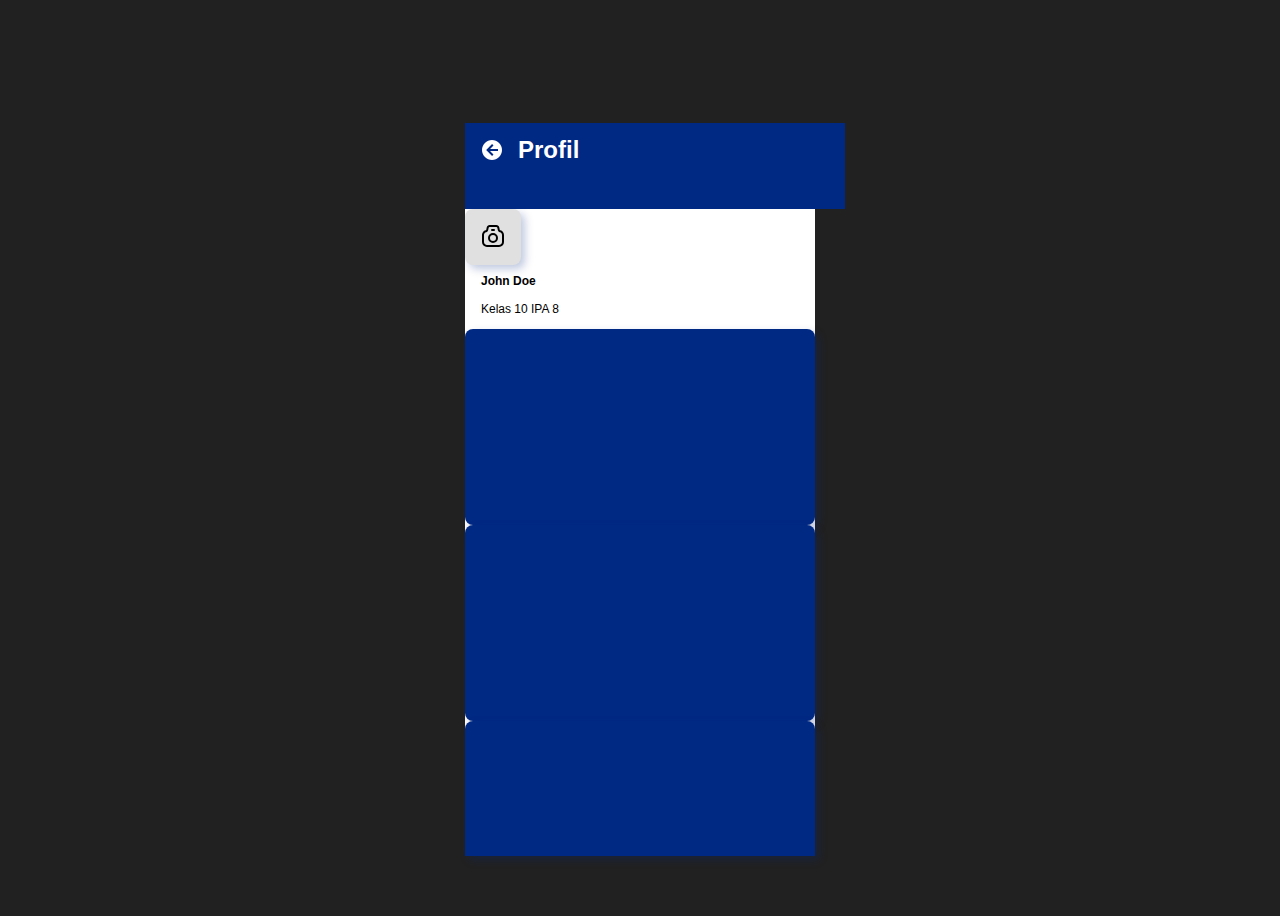
<file: index.html>
<!DOCTYPE html>
<html lang="en">

<head>
    <meta charset="UTF-8">
    <meta name="viewport" content="width=device-width, initial-scale=1.0">
    <title>Finplan.id</title>
    <link rel="stylesheet" href="https://stackpath.bootstrapcdn.com/bootstrap/5.0.0-alpha1/css/bootstrap.min.css"
        integrity="sha384-r4NyP46KrjDleawBgD5tp8Y7UzmLA05oM1iAEQ17CSuDqnUK2+k9luXQOfXJCJ4I" crossorigin="anonymous">
    <link rel="stylesheet" href="https://cdnjs.cloudflare.com/ajax/libs/font-awesome/5.14.0/css/all.min.css"
        integrity="sha512-1PKOgIY59xJ8Co8+NE6FZ+LOAZKjy+KY8iq0G4B3CyeY6wYHN3yt9PW0XpSriVlkMXe40PTKnXrLnZ9+fkDaog=="
        crossorigin="anonymous" />
    <link rel="stylesheet" href="style.css">
</head>

<body>
    <div class="container-custom">
        <div class="">
            <div class="navbarCustom">
                <img class="back-button" src="assets/back.svg" width="24px" height="24" alt="">
                <h1 class="title-nav">Profil</h1>
            </div>
        </div>

        <div class="mt-3">
            <div class="mx-3">
                <div class="d-flex">
                    <a href="changeprofile.html"><button class="button-cam"><img src="assets/cam.svg"
                                alt=""></button></a>
                    <div class="d-block">
                        <h1 class="name">John Doe</h1>
                        <p class="kelas">Kelas 10 IPA 8</p>
                    </div>
                </div>
            </div>
        </div>

        <div class="d-flex flex-column chart-bg mx-3 mt-3">
            <div class="d-flex flex-row justify-content-between align-items-end p-4" style="height:196px;">

            </div>
        </div>
        <div class="d-flex flex-column chart-bg mx-3 mt-3">
            <div class="d-flex flex-row justify-content-between align-items-end p-4" style="height:196px;">

            </div>
        </div>
        <div class="d-flex flex-column chart-bg-last mx-3 mt-3">
            <div class="d-flex flex-row justify-content-between align-items-end p-4" style="height:135px;">

            </div>
        </div>
    </div>

</body>

</html>
</file>
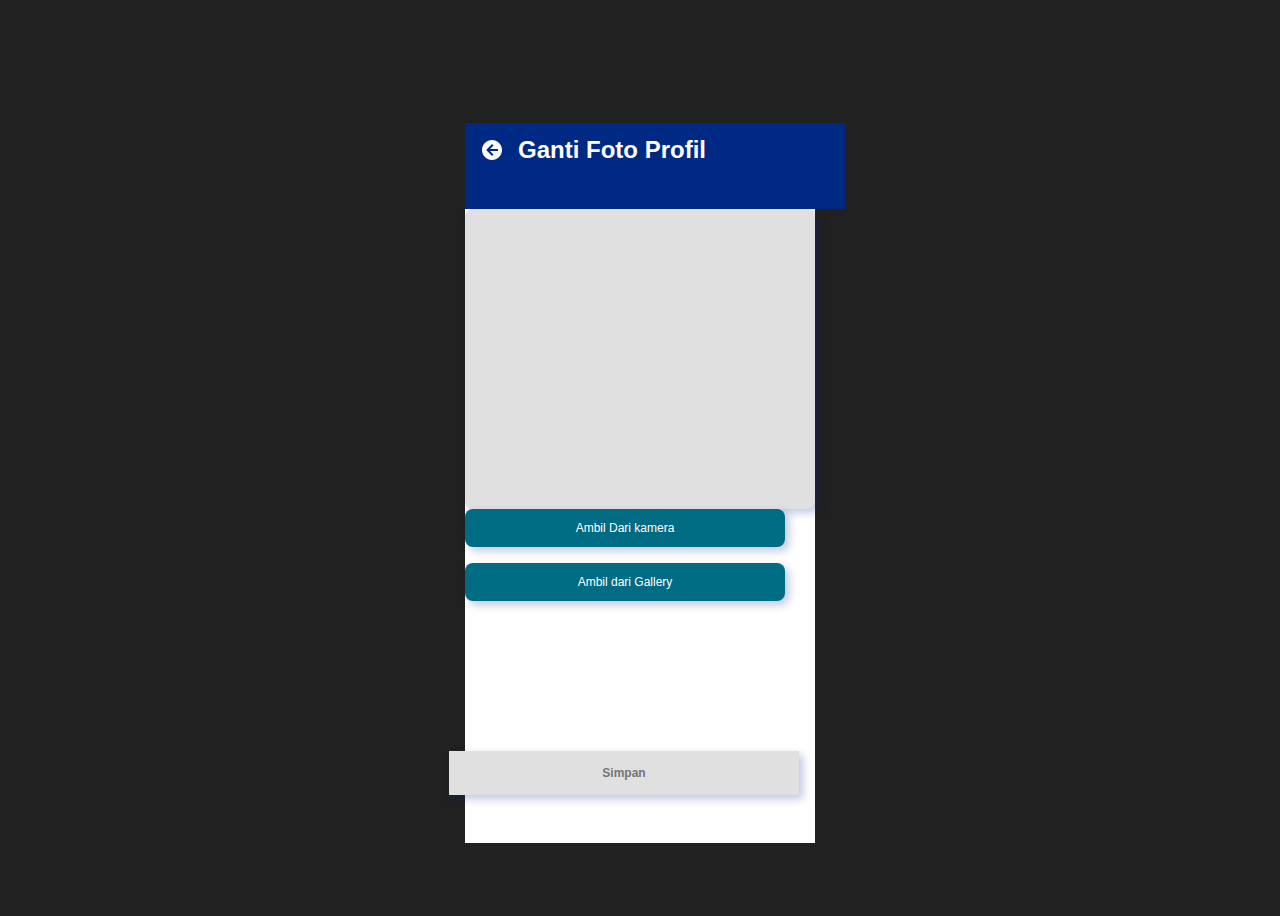
<file: changeprofile.html>
<!DOCTYPE html>
<html lang="en">

<head>
    <meta charset="UTF-8">
    <meta name="viewport" content="width=device-width, initial-scale=1.0">
    <title>Finplan.id</title>
    <link rel="stylesheet" href="https://stackpath.bootstrapcdn.com/bootstrap/5.0.0-alpha1/css/bootstrap.min.css" integrity="sha384-r4NyP46KrjDleawBgD5tp8Y7UzmLA05oM1iAEQ17CSuDqnUK2+k9luXQOfXJCJ4I" crossorigin="anonymous">
    <link rel="stylesheet" href="https://cdnjs.cloudflare.com/ajax/libs/font-awesome/5.14.0/css/all.min.css" integrity="sha512-1PKOgIY59xJ8Co8+NE6FZ+LOAZKjy+KY8iq0G4B3CyeY6wYHN3yt9PW0XpSriVlkMXe40PTKnXrLnZ9+fkDaog==" crossorigin="anonymous" />
    <link rel="stylesheet" href="style.css">
</head>

<body>
    <div class="container-custom">
        <div class="">
            <div class="navbarCustom">
                <a href="index.html"><img class="back-button" src="assets/back.svg" width="24px" height="24" alt=""></a>
                <h1 class="title-nav">Ganti Foto Profil</h1>
            </div>
        </div>

        <div class="d-flex flex-column chart-bg-grey mx-3 mt-3">
            <div class="d-flex flex-row justify-content-between align-items-end p-4" style="height:300px;" >
            
            </div>
        </div>
        <div class="d-flex flex-column mx-3 mt-3">
            <div class="mt-3">
                <a href="takephoto.html"><button class="takeCamera">Ambil Dari kamera</button></a>
                <a href="cropphoto.html"><button class="takeGalerry">Ambil dari Gallery</button></a>
                <div class="">
                    <button class="simpanButton">Simpan</button>
                </div>

            </div>
        </div>
        </div>

</body>

</html>
</file>
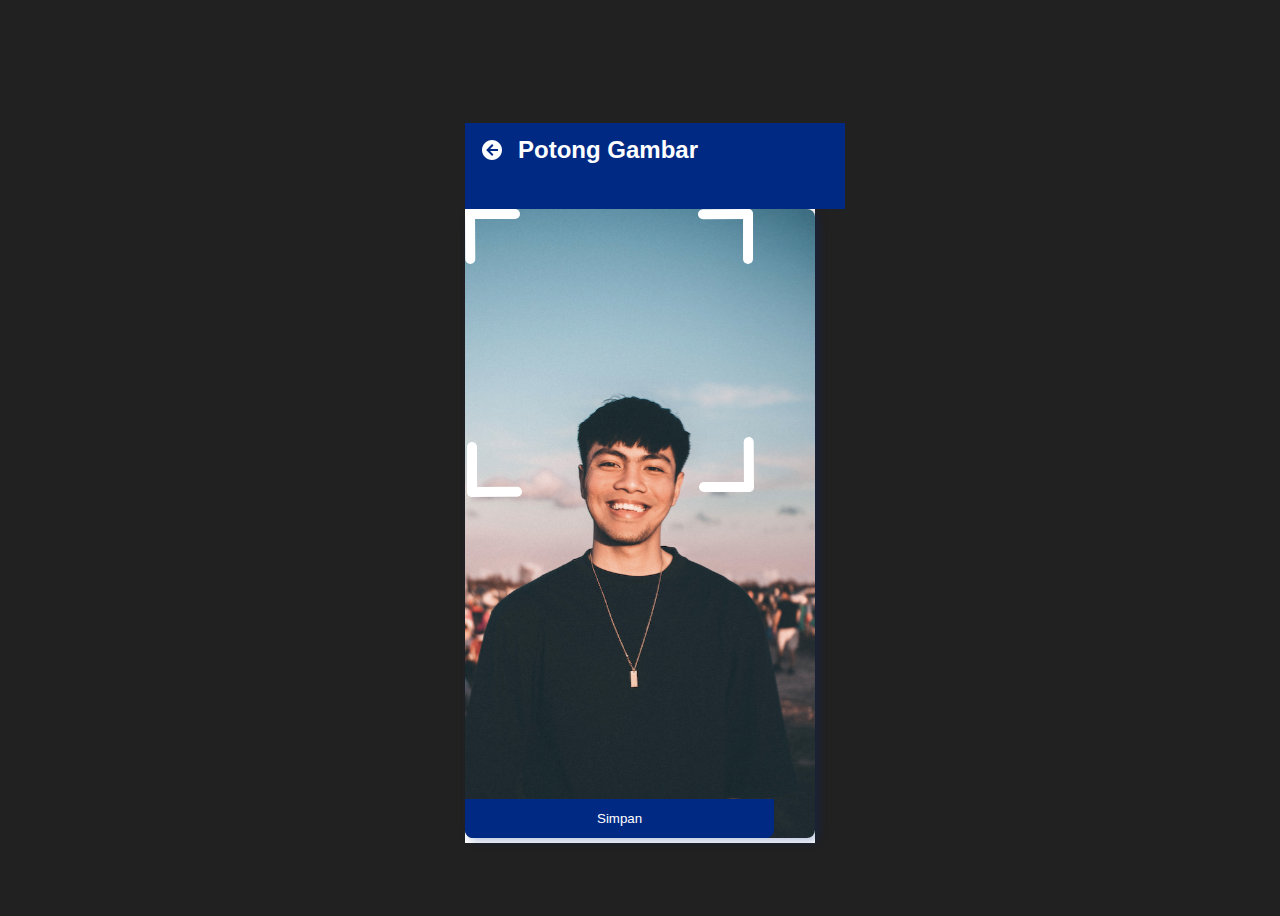
<file: cropphoto.html>
<!DOCTYPE html>
<html lang="en">

<head>
    <meta charset="UTF-8">
    <meta name="viewport" content="width=device-width, initial-scale=1.0">
    <title>Finplan.id</title>
    <link rel="stylesheet" href="https://stackpath.bootstrapcdn.com/bootstrap/5.0.0-alpha1/css/bootstrap.min.css" integrity="sha384-r4NyP46KrjDleawBgD5tp8Y7UzmLA05oM1iAEQ17CSuDqnUK2+k9luXQOfXJCJ4I" crossorigin="anonymous">
    <link rel="stylesheet" href="https://cdnjs.cloudflare.com/ajax/libs/font-awesome/5.14.0/css/all.min.css" integrity="sha512-1PKOgIY59xJ8Co8+NE6FZ+LOAZKjy+KY8iq0G4B3CyeY6wYHN3yt9PW0XpSriVlkMXe40PTKnXrLnZ9+fkDaog==" crossorigin="anonymous" />
    <link rel="stylesheet" href="style.css">
</head>

<body>
    <div class="container-custom">
        <div class="">
            <div class="navbarCustom">
                <a href="changeprofile.html"><img class="back-button" src="assets/back.svg" width="24px" height="24" alt=""></a>
                <h1 class="title-nav">Potong Gambar</h1>
            </div>
        </div>

        <div class="d-flex flex-column chart-bg-image mx-3 mt-3">
            <div class="d-flex justify-content-center" style="height:600px;" >
                <img src="assets/camaim.svg" alt="">
            </div>
            <div class="circle-parent d-flex justify-content-center">
                <a href="indexchanged.html"><button class="button-simpan">Simpan</button></a>
            </div>
        </div>
        </div>
    </div>

</body>

</html>
</file>
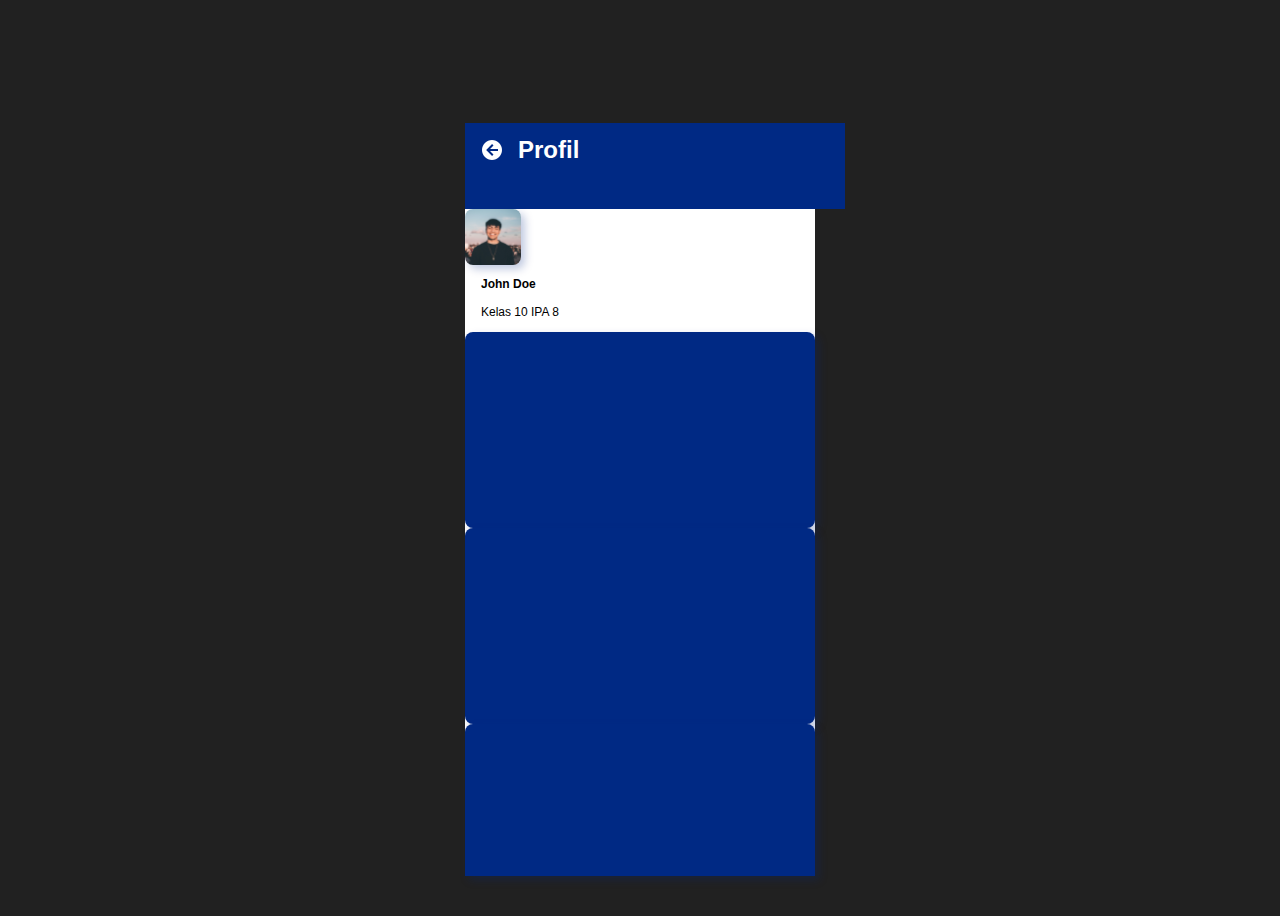
<file: indexchanged.html>
<!DOCTYPE html>
<html lang="en">

<head>
    <meta charset="UTF-8">
    <meta name="viewport" content="width=device-width, initial-scale=1.0">
    <title>Finplan.id</title>
    <link rel="stylesheet" href="https://stackpath.bootstrapcdn.com/bootstrap/5.0.0-alpha1/css/bootstrap.min.css"
        integrity="sha384-r4NyP46KrjDleawBgD5tp8Y7UzmLA05oM1iAEQ17CSuDqnUK2+k9luXQOfXJCJ4I" crossorigin="anonymous">
    <link rel="stylesheet" href="https://cdnjs.cloudflare.com/ajax/libs/font-awesome/5.14.0/css/all.min.css"
        integrity="sha512-1PKOgIY59xJ8Co8+NE6FZ+LOAZKjy+KY8iq0G4B3CyeY6wYHN3yt9PW0XpSriVlkMXe40PTKnXrLnZ9+fkDaog=="
        crossorigin="anonymous" />
    <link rel="stylesheet" href="style.css">
</head>

<body>
    <div class="container-custom">
        <div class="">
            <div class="navbarCustom">
                <img class="back-button" src="assets/back.svg" width="24px" height="24" alt="">
                <h1 class="title-nav">Profil</h1>
            </div>
        </div>

        <div class="mt-3">
            <div class="mx-3">
                <div class="d-flex">
                    <a href="profilechanged.html"> <button class="button-cam-changed"></button></a>
                    <div class="d-block">
                        <h1 class="name">John Doe</h1>
                        <p class="kelas">Kelas 10 IPA 8</p>
                    </div>
                </div>
            </div>
        </div>

        <div class="d-flex flex-column chart-bg mx-3 mt-3">
            <div class="d-flex flex-row justify-content-between align-items-end p-4" style="height:196px;">

            </div>
        </div>
        <div class="d-flex flex-column chart-bg mx-3 mt-3">
            <div class="d-flex flex-row justify-content-between align-items-end p-4" style="height:196px;">

            </div>
        </div>
        <div class="d-flex flex-column chart-bg-last mx-3 mt-3">
            <div class="d-flex flex-row justify-content-between align-items-end p-4" style="height:152.1px;">

            </div>
        </div>
    </div>

</body>

</html>
</file>
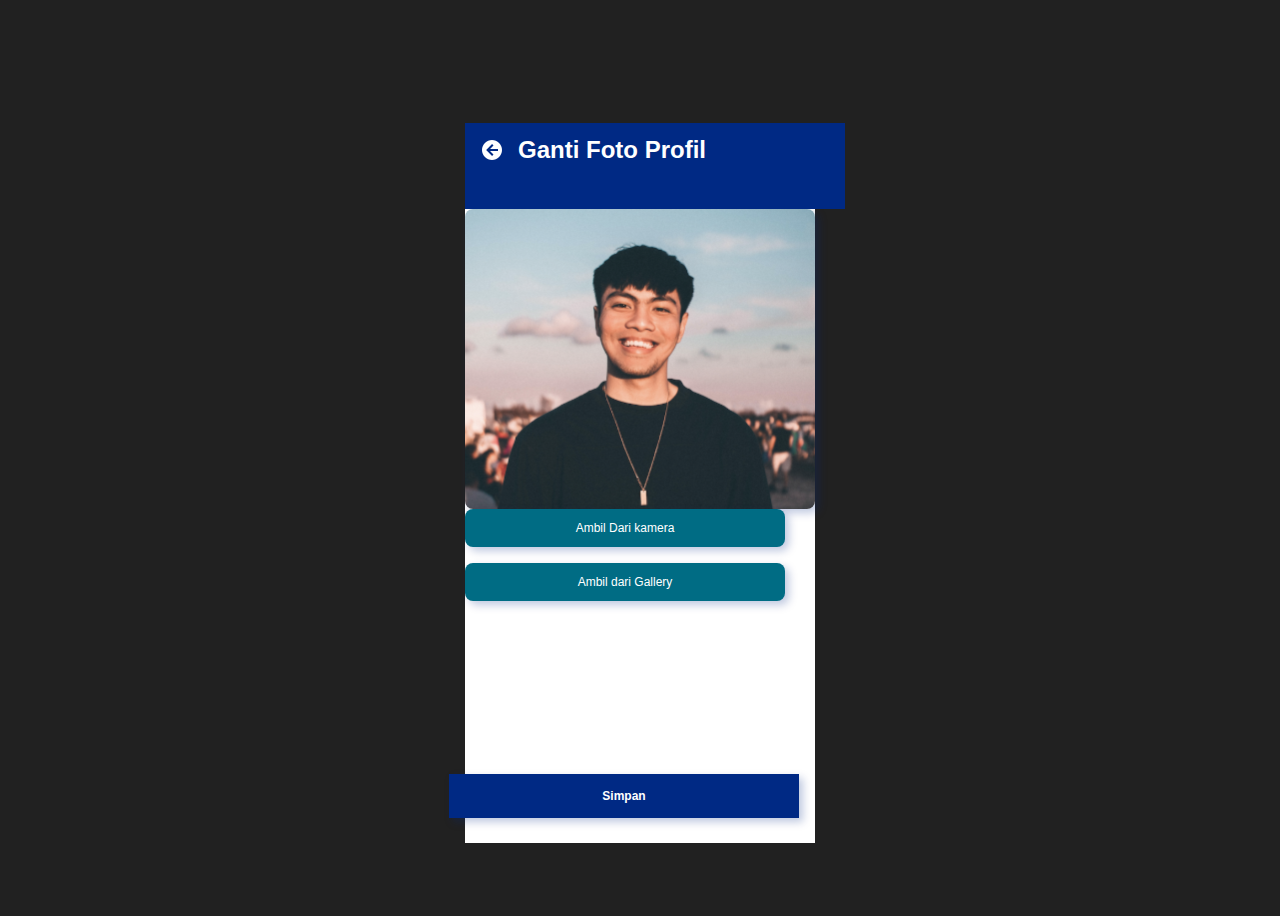
<file: profilechanged.html>
<!DOCTYPE html>
<html lang="en">

<head>
    <meta charset="UTF-8">
    <meta name="viewport" content="width=device-width, initial-scale=1.0">
    <title>Finplan.id</title>
    <link rel="stylesheet" href="https://stackpath.bootstrapcdn.com/bootstrap/5.0.0-alpha1/css/bootstrap.min.css" integrity="sha384-r4NyP46KrjDleawBgD5tp8Y7UzmLA05oM1iAEQ17CSuDqnUK2+k9luXQOfXJCJ4I" crossorigin="anonymous">
    <link rel="stylesheet" href="https://cdnjs.cloudflare.com/ajax/libs/font-awesome/5.14.0/css/all.min.css" integrity="sha512-1PKOgIY59xJ8Co8+NE6FZ+LOAZKjy+KY8iq0G4B3CyeY6wYHN3yt9PW0XpSriVlkMXe40PTKnXrLnZ9+fkDaog==" crossorigin="anonymous" />
    <link rel="stylesheet" href="style.css">
</head>

<body>
    <div class="container-custom">
        <div class="">
            <div class="navbarCustom">
                <a href="indexchanged.html"><img class="back-button" src="assets/back.svg" width="24px" height="24" alt=""></a>
                <h1 class="title-nav">Ganti Foto Profil</h1>
            </div>
        </div>

        <div class="d-flex flex-column chart-bg-changed mx-3 mt-3">
            <div class="d-flex flex-row justify-content-between align-items-end p-4" style="height:300px;" >
            
            </div>
        </div>
        <div class="d-flex flex-column mx-3 mt-3">
            <div class="mt-3">
                <a href="takephoto.html"><button class="takeCamera">Ambil Dari kamera</button></a>
                <a href="cropphoto.html"><button class="takeGalerry">Ambil dari Gallery</button></a>
                <div class="">
                    <a href="indexchanged.html"><button class="simpanButtonChanged">Simpan</button></a>
                </div>

            </div>
        </div>
        </div>

</body>

</html>
</file>
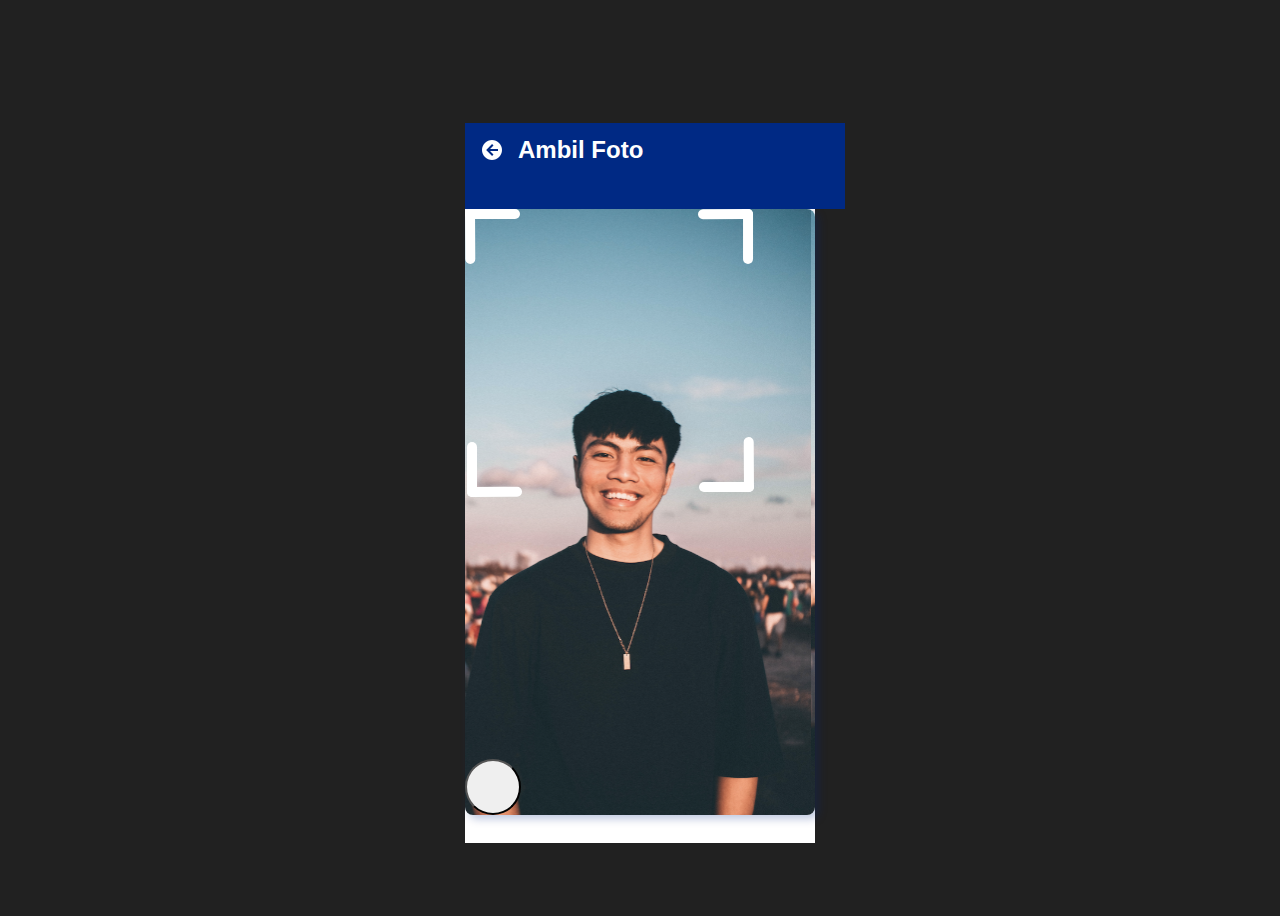
<file: takephoto.html>
<!DOCTYPE html>
<html lang="en">

<head>
    <meta charset="UTF-8">
    <meta name="viewport" content="width=device-width, initial-scale=1.0">
    <title>Finplan.id</title>
    <link rel="stylesheet" href="https://stackpath.bootstrapcdn.com/bootstrap/5.0.0-alpha1/css/bootstrap.min.css" integrity="sha384-r4NyP46KrjDleawBgD5tp8Y7UzmLA05oM1iAEQ17CSuDqnUK2+k9luXQOfXJCJ4I" crossorigin="anonymous">
    <link rel="stylesheet" href="https://cdnjs.cloudflare.com/ajax/libs/font-awesome/5.14.0/css/all.min.css" integrity="sha512-1PKOgIY59xJ8Co8+NE6FZ+LOAZKjy+KY8iq0G4B3CyeY6wYHN3yt9PW0XpSriVlkMXe40PTKnXrLnZ9+fkDaog==" crossorigin="anonymous" />
    <link rel="stylesheet" href="style.css">
</head>

<body>
    <div class="container-custom">
        <div class="">
            <div class="navbarCustom">
                <a href="changeprofile.html"><img class="back-button" src="assets/back.svg" width="24px" height="24" alt=""></a>
                <h1 class="title-nav">Ambil Foto</h1>
            </div>
        </div>

        <div class="d-flex flex-column chart-bg-image mx-3 mt-3">
            <div class="d-flex justify-content-center" style="height:630px;" >
                <img src="assets/camaim.svg" alt="">
            </div>
            <div class="circle-parent d-flex justify-content-center">
                <a href="profilechanged.html"><button class="button-circle"></button></a>
            </div>
        </div>
        </div>
    </div>

</body>

</html>
</file>
<file: style.css>
@import url("https://fonts.googleapis.com/css2?family=Lato:wght@400;700;900&display=swap");
body {
  background: #212121;
  font-family: "Nunito", sans-serif;
  display: flex;
  justify-content: center;
  align-items: center;
  height: 100vh;
}

.navbarCustom {
  padding: 15px;
  display: flex;
  justify-content: left;
  height: 56px;
  width: 350px;
  background-color: #002984;
  overflow: auto;
  position: sticky !important;
  top: 0;
}

.container-custom {
  width: 350px;
  height: 720px;
  background: #ffffff;
  margin-top: 50px;
}

.title-nav {
  margin-top: -2px;
  margin-left: 14px;
  font-weight: 700;
  font-size: 24px;
  color: white;
}

.button-cam {
  width: 56px;
  height: 56px;
  background: #e0e0e0;
  box-shadow: 4px 4px 8px rgba(0, 41, 132, 0.25);
  border-radius: 8px;
  border: none;
}

.button-cam-changed {
  width: 56px;
  height: 56px;
  background: url(assets/photo.svg);
  background-size: cover;
  background-position: 0px;
  box-shadow: 4px 4px 8px rgba(0, 41, 132, 0.25);
  border-radius: 8px;
  border: none;
}

.name {
  margin-left: 16px;
  font-style: normal;
  font-weight: 700;
  font-size: 12px;
  line-height: 16px;
  color: #000000;
}

.kelas {
  margin-left: 16px;
  font-style: normal;
  font-weight: 400;
  font-size: 12px;
  line-height: 16px;

  color: #000000;
}

.takeCamera {
  width: 320px;
  padding-top: 12px;
  padding-bottom: 12px;
  background: #006c84;
  box-shadow: 4px 4px 8px rgba(0, 41, 132, 0.25);
  border-radius: 8px;
  border: none;
  font-size: 12px;
  color: white;
}

.takeGalerry {
  margin-top: 16px;
  width: 320px;
  padding-top: 12px;
  padding-bottom: 12px;
  background: #006c84;
  box-shadow: 4px 4px 8px rgba(0, 41, 132, 0.25);
  border-radius: 8px;
  border: none;
  font-size: 12px;
  color: white;
}

.simpanButton {
  margin-top: 150px;
  margin-left: -16px;
  width: 350px;
  height: 44px;
  background: #e0e0e0;
  box-shadow: 4px 4px 8px rgba(0, 41, 132, 0.25);
  border: none;
  font-style: normal;
  font-weight: 700;
  font-size: 12px;
  line-height: 16px;

  color: #757575;
}

.simpanButtonChanged {
  margin-top: 173px;
  margin-left: -16px;
  width: 350px;
  height: 44px;
  background: #002984;
  box-shadow: 4px 4px 8px rgba(0, 41, 132, 0.25);
  border: none;
  font-style: normal;
  font-weight: 700;
  font-size: 12px;
  line-height: 16px;

  color: white;
}

.button-simpan {
  padding-left: 132px;
  padding-right: 132px;
  padding-top: 12px;
  padding-bottom: 12px;
  border: none;
  margin-top: -15px;
  background: #002984;
  border-radius: 0px 0px 8px 8px;

  color: #ffffff;
}

div.dot {
  width: 10px;
  height: 10px;
  background: #ce2eff;
  border-radius: 50%;
  top: 0;
  right: 0;
}

span.heading {
  font-size: 2em;
  color: #fff0ff;
  font-weight: 900;
  letter-spacing: 2px;
}

span.sub-heading {
  color: #585f8b;
  font-weight: 700;
  font-size: 0.8em;
  letter-spacing: 1px;
}

div.menu {
  background: #162037;
  color: #585f8b;
  border-radius: 10px;
  font-weight: 900;
  font-size: 12px;
  letter-spacing: 1px;
  cursor: pointer;
}

span.active {
  background: linear-gradient(to right, #ce2eff, #a02ff6);
  border-radius: 10px;
  color: #fff0ff;
  margin: 5px;
}

span.filter {
  border-radius: 10px;
  background: #162037;
  color: #585f8b;
  font-weight: 900;
  font-size: 12px;
  letter-spacing: 1px;
  cursor: pointer;
}

span.add-filter {
  background: #162037;
  border-radius: 10px;
  color: #585f8b;
  border: 1px solid #585f8b;
  font-weight: 900;
  font-size: 12px;
  letter-spacing: 1px;
  cursor: pointer;
}

i.filter-icon {
  font-size: 10px;
}

span.filter-active {
  color: #fff0ff;
}

span.expense-label {
  color: #fff0ff;
  position: relative;
  z-index: 0;
}

span.expense-label::before {
  content: "";
  position: absolute;
  background: #4d2472;
  width: 64px;
  height: 9px;
  top: 38px;
  left: 4px;
  z-index: -1;
}

span.expense {
  color: #fff0ff;
  font-weight: 900;
  letter-spacing: 3px;
  font-size: 34px;
}

div.bar-1 {
  bottom: 0;
  width: 20px;
  border-radius: 5px;
  background: linear-gradient(to bottom, #ff91c2, #fe59fd);
}

div.bar-2 {
  width: 20px;
  background: #2a3350;
  border-radius: 5px;
}

span.chart-label {
  font-size: 10px;
  font-weight: 900;
  color: #585f8b;
}

div.chart-bg {
  background: #002984;
  border-radius: 8px;
  box-shadow: 4px 4px 8px rgba(0, 41, 132, 0.25);
}

div.chart-bg-last {
  background: #002984;
  border-top-left-radius: 8px;
  border-top-right-radius: 8px;
  box-shadow: 4px 4px 8px rgba(0, 41, 132, 0.25);
}

div.chart-bg-grey {
  background: #e0e0e0;
  box-shadow: 4px 4px 8px rgba(0, 41, 132, 0.25);
  border-radius: 8px;
}

div.chart-bg-changed {
  background: url(assets/photo.svg);
  background-size: cover;
  background-position: 0px;
  box-shadow: 4px 4px 8px rgba(0, 41, 132, 0.25);
  border-radius: 8px;
}

div.chart-bg-image {
  background: url(assets/photo.svg);
  background-size: cover;
  background-position: -30px;
  box-shadow: 4px 4px 8px rgba(0, 41, 132, 0.25);
  border-radius: 8px;
}

.button-circle {
  width: 56px;
  height: 56px;
  border-radius: 100%;
  display: flex;
  margin-top: -80px;
}
</file>
